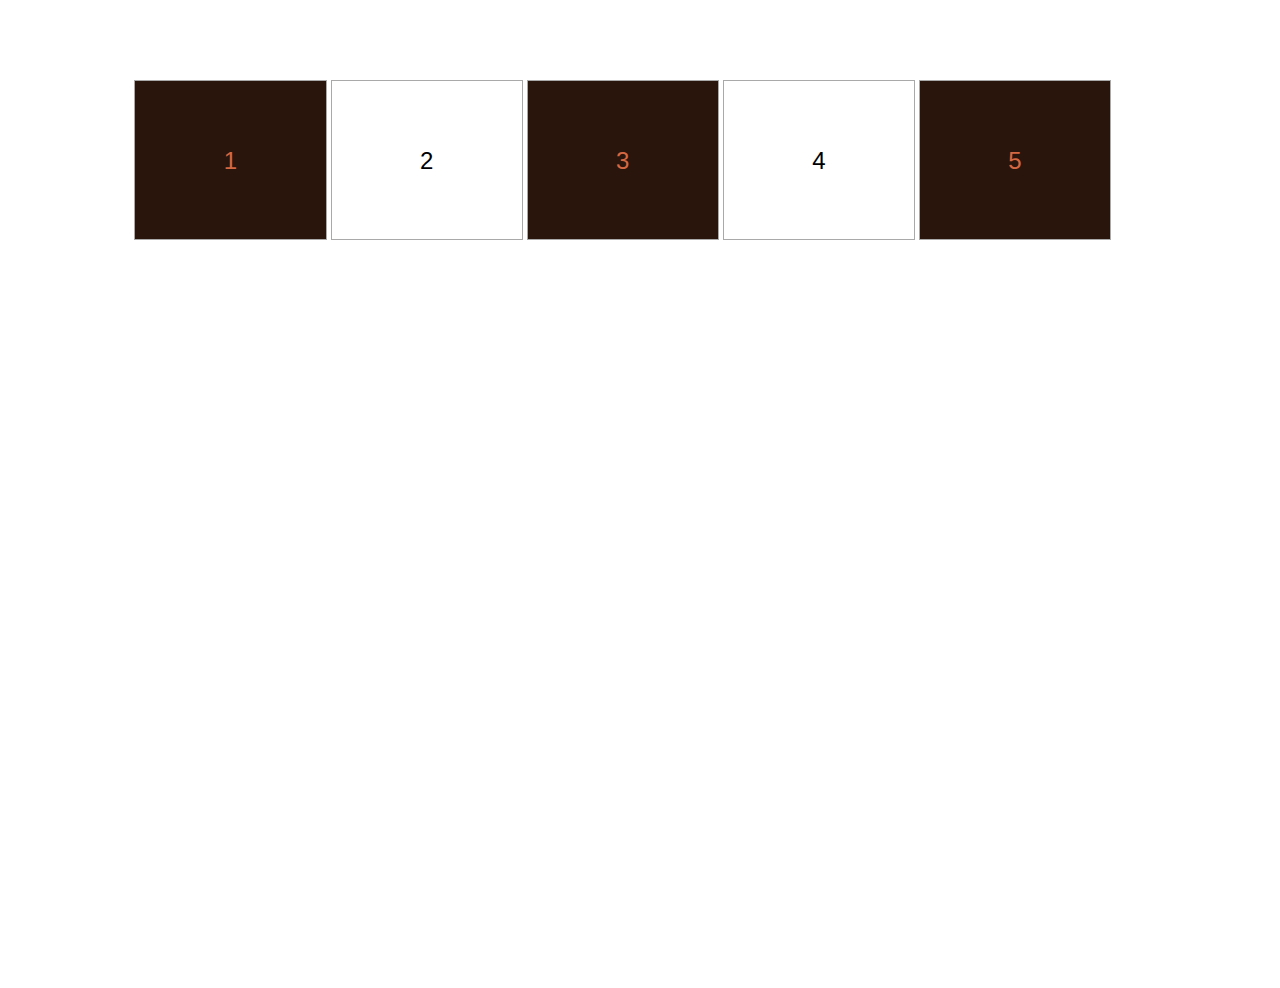
<file: 2-variables-in-css/index.html>
<!DOCTYPE html>
<html lang="en">

<head>
  <meta charset="UTF-8">
  <meta name="viewport" content="width=device-width, initial-scale=1.0">
  <meta name="author" content="Margaux Thompson">
  <meta http-equiv="X-UA-Compatible" content="ie=edge">
  <title>Variables in CSS</title>
  <link rel="stylesheet" href="css/style.css"
</head>

<body>
  <ul>
    <li>1</li>
    <li>2</li>
    <li>3</li>
    <li>4</li>
    <li>5</li>
  </ul>

</body>

</html>
</file>
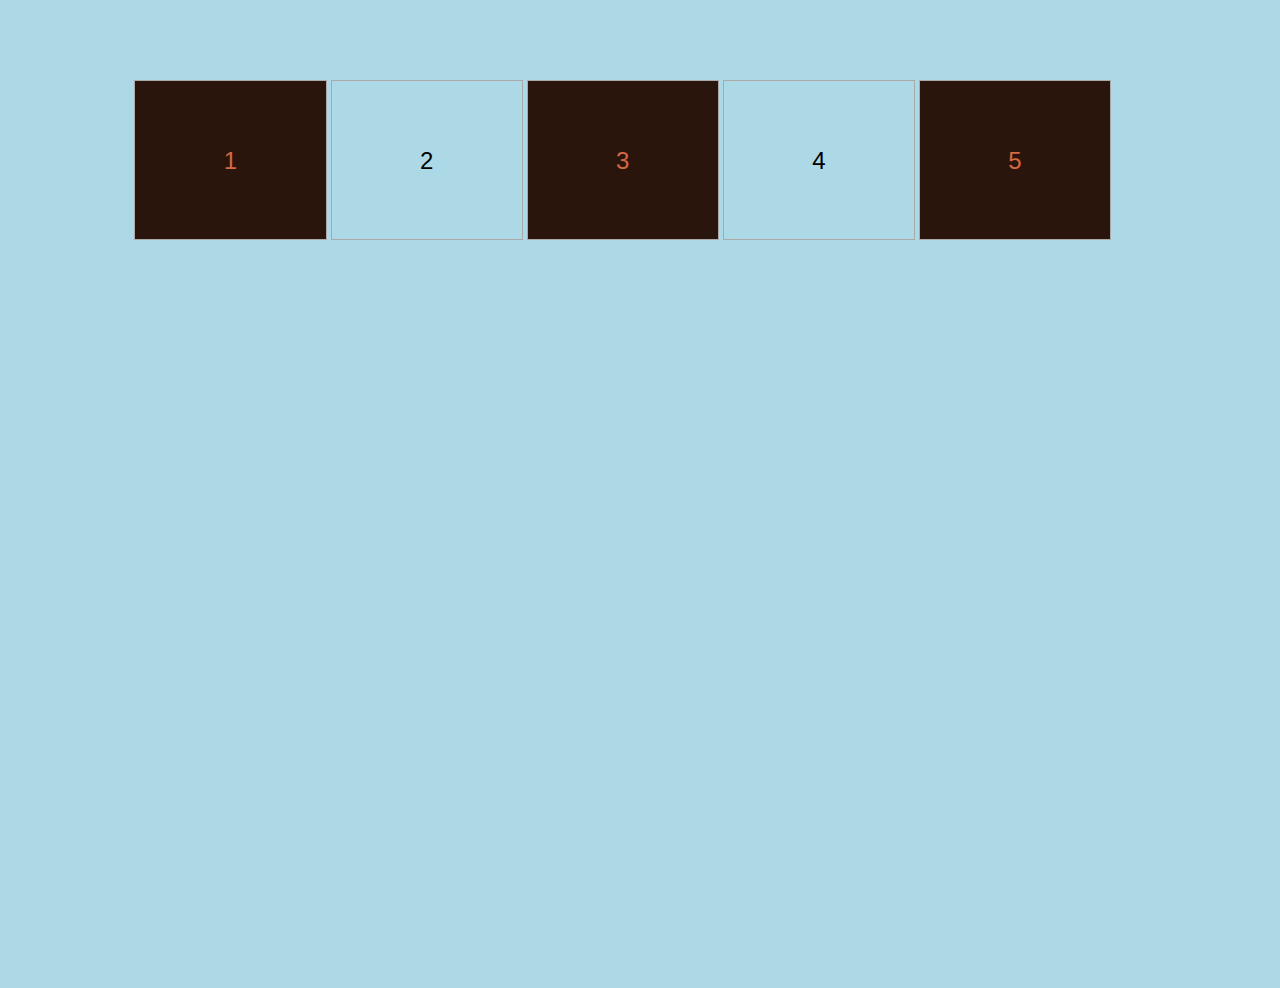
<file: 3-media-queries/index.html>
<!DOCTYPE html>
<html lang="en">

<head>
  <meta charset="UTF-8">
  <meta name="viewport" content="width=device-width, initial-scale=1.0">
  <meta name="author" content="Margaux Thompson">
  <meta http-equiv="X-UA-Compatible" content="ie=edge">
  <title>Media Query</title>
  <link rel="stylesheet" href="css/style.css">
</head>

<body>
  <ul>
    <li>1</li>
    <li>2</li>
    <li>3</li>
    <li>4</li>
    <li>5</li>
  </ul>

</body>

</html>
</file>
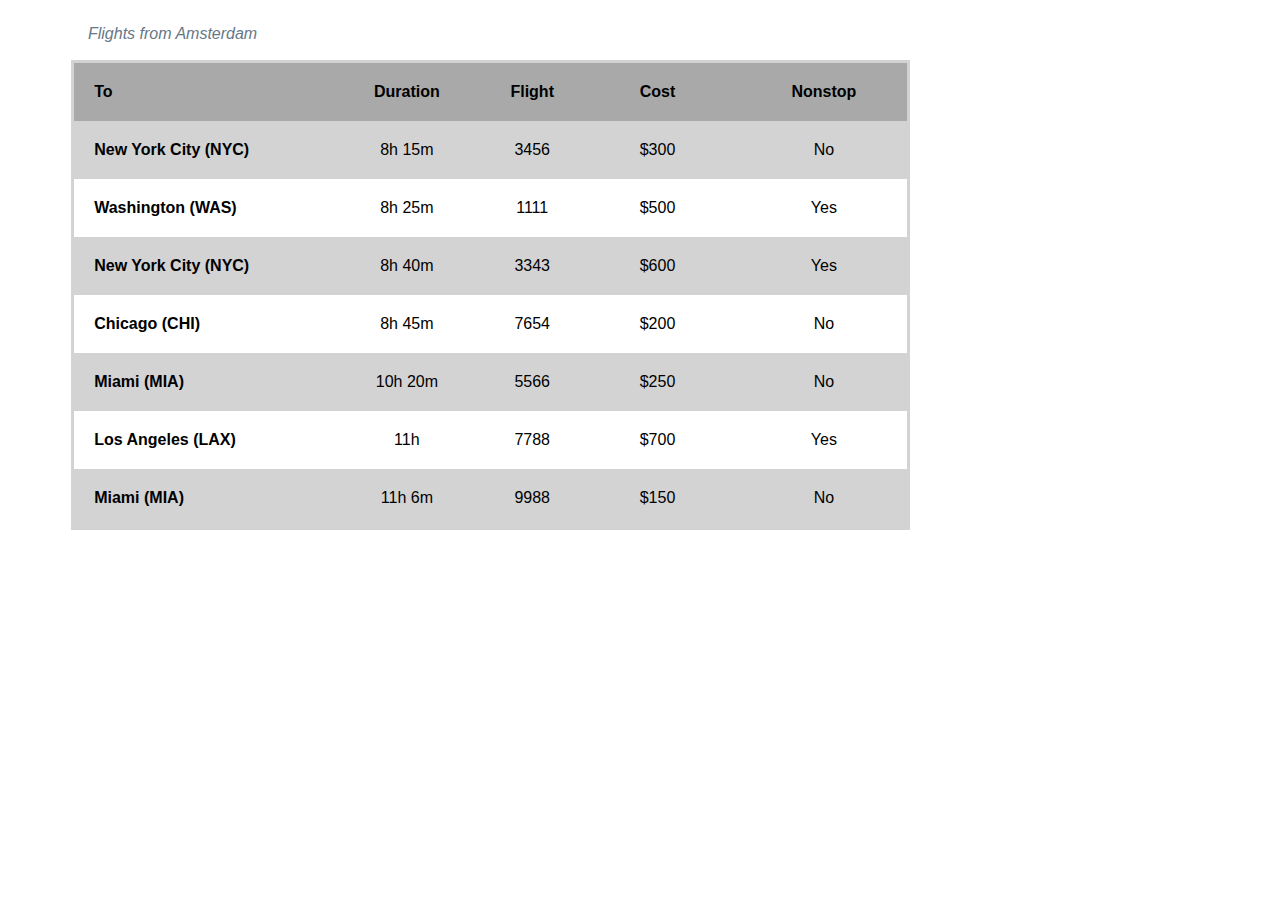
<file: 4-tabular-data/index.html>
<!DOCTYPE html>
<html lang="en">
<head>
    <meta charset="UTF-8">
    <meta name="viewport" content="width=device-width, initial-scale=1.0">
    <meta http-equiv="X-UA-Compatible" content="ie=edge">
    <title>Tabular Data</title>
    <link rel="stylesheet" href="css/style.css">
</head>
<body>
    <div class="container">
            <table>
                    <caption>Flights from Amsterdam</caption>
                    <thead>
                      <tr>
                            <th scope="col">To</th>
                            <th scope="col">Duration</th>
                            <th scope="col">Flight</th>
                            <th scope="col">Cost</th>
                            <th scope="col">Nonstop</th>      
                      </tr>
                    </thead>
                    <tbody>
                      <tr> 
                            <th scope="row">New York City (NYC)</th>
                            <td>8h 15m</td>
                            <td>3456</td>
                            <td>$300</td>
                            <td>No</td>
                      </tr>
                        <tr>
                                <th scope="row">Washington (WAS)</th>
                                <td>8h 25m</td>
                                <td>1111</td>
                                <td>$500</td>
                                <td>Yes</td>
                              
                        </tr>
                        <tr> 
                                <th scope="row"> New York City (NYC)</th>
                                <td>8h 40m</td>
                                <td>3343</td>
                                <td>$600</td>
                                <td>Yes</td>
                              
                        </tr>
                        <tr> 
                                <th scope="row">Chicago (CHI)</th>
                                <td>8h 45m</td>
                                <td>7654</td>
                                <td>$200</td>
                                <td>No</td>
                              
                        </tr>
                        <tr>  
                                <th scope="row">Miami (MIA)</th>
                                <td>10h 20m</td>
                                <td>5566</td>
                                <td>$250</td>
                                <td>No</td>
                              
                        </tr>
                        <tr> 
                                <th scope="row">Los Angeles (LAX)</th>
                                <td>11h</td>
                                <td>7788</td>
                                <td>$700</td>
                                <td>Yes</td>
                              
                        </tr>
                        <tr> 
                                <th scope="row">Miami (MIA)</th>
                                <td>11h 6m</td>
                                <td>9988</td>
                                <td>$150</td>
                                <td>No</td>
                        </tr> 
                    <tbody>
                  </table>

    </div>
</body>
</html>
</file>
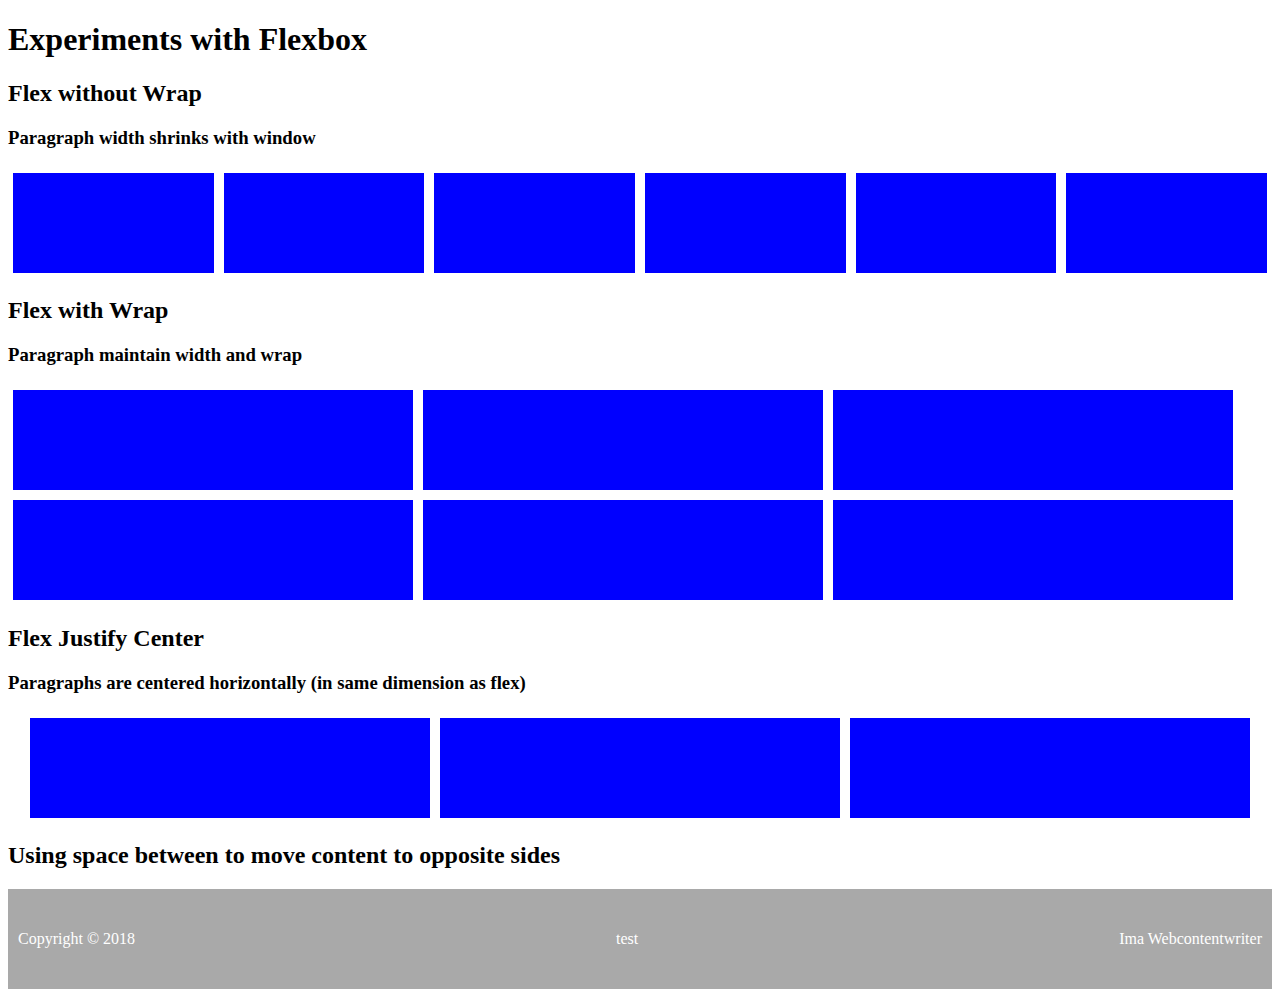
<file: 5-flexbox-layout/index.html>
<!DOCTYPE html>
<html lang="en">

<head>
  <meta charset="UTF-8">
  <meta name="viewport" content="width=device-width, initial-scale=1.0">
  <meta http-equiv="X-UA-Compatible" content="ie=edge">
  <title>Flexbox</title>
  <link rel="stylesheet" href="css/style.css">
</head>

<body>
  <h1>Experiments with Flexbox</h1>
  <section>
    <h2>Flex without Wrap</h2>
    <h3>Paragraph width shrinks with window</h3>
    <div class="flex-nowrap">
      <p></p>
      <p></p>
      <p></p>
      <p></p>
      <p></p>
      <p></p>
    </div>
  </section>

  <section>
    <h2>Flex with Wrap</h2>
    <h3>Paragraph maintain width and wrap</h3>
    <div class="flex-wrap">
      <p></p>
      <p></p>
      <p></p>
      <p></p>
      <p></p>
      <p></p>
    </div>
  </section>

  <section>
    <h2>Flex Justify Center</h2>
    <h3>Paragraphs are centered horizontally (in same dimension as flex)</h3>
    <div class="flex-center">
      <p></p>
      <p></p>
      <p></p>
    </div>
  </section>

 
  <h2>Using space between to move content to opposite sides</h2>
  <footer>
    <ul class="copyright">
      <li>Copyright &copy; 2018</li>
      <li>test</li>
      <li> Ima Webcontentwriter</li>
    </ul>
  </footer>
</body>

</html>
</file>
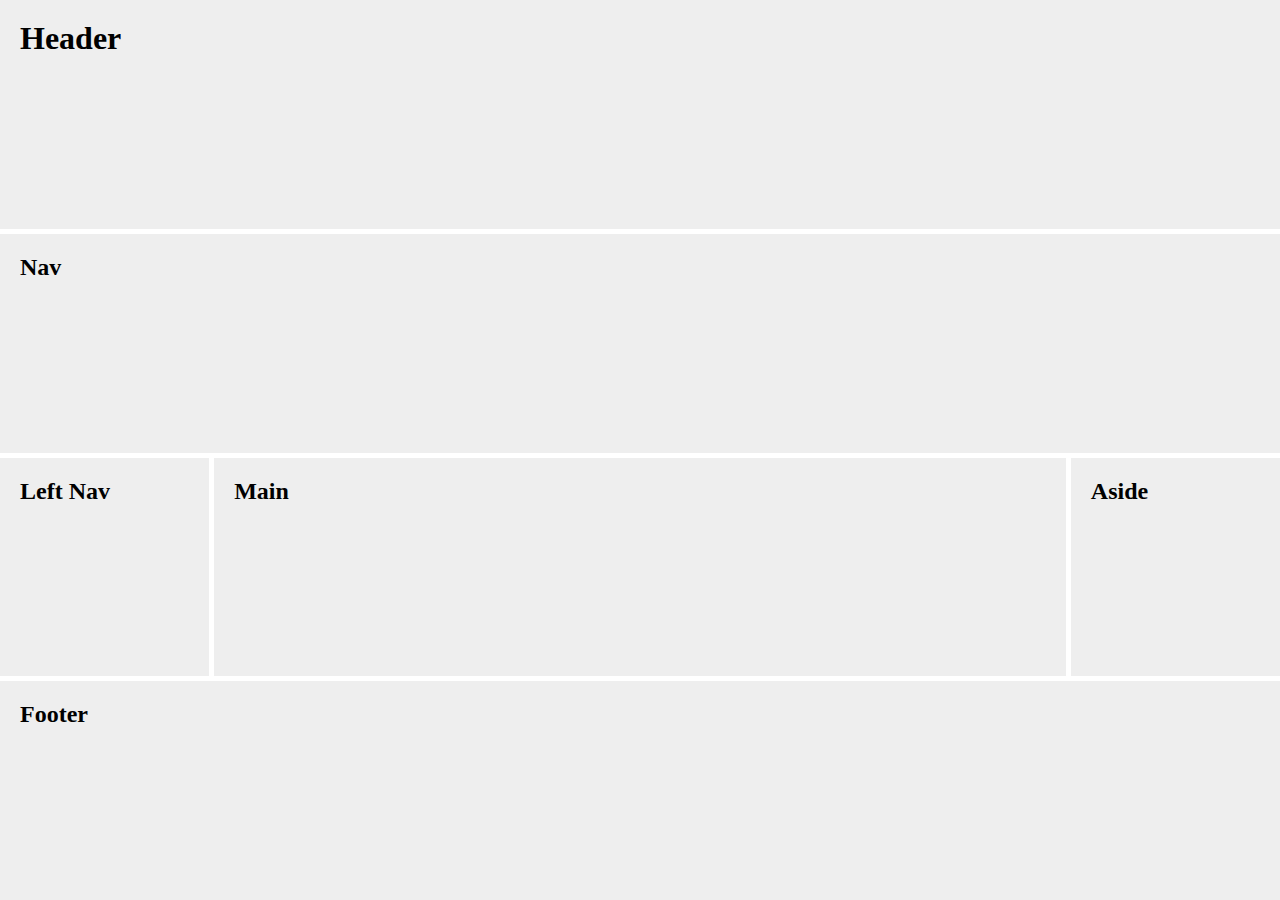
<file: 6-grid-layout/index.html>
<!DOCTYPE html>
<html lang="en">

<head>
  <meta charset="UTF-8">
  <title>Grid Layout</title>
  <meta name="viewport" content="width=device-width, initial-scale=1.0">
  <meta http-equiv="X-UA-Compatible" content="ie=edge">
  <link rel="stylesheet" href="css/style.css">
  
</head>
<body>
  <div class="container">
    <header class="header">
      <h1>Header</h1>
    </header>

    <nav id="nav">
      <h2>Nav</h2>
    </nav>

    <aside id="left-nav">
      <h2>Left Nav</h2>
    </aside>

    <section role="main">
      <h2>Main</h2>
      <div class="main-content">
      </div>
    </section>

    <aside>
      <h2>Aside</h2>
    </aside>

    <footer>
      <h2>Footer</h2>
    </footer>

  </div>
</body>

</html>
</file>
<file: 2-variables-in-css/css/style.css>
*  {
    box-sizing: border-box;
  }
  body {
      height: 100vh;
    }
    ul {
        width: 80%;
        height: 10rem;
         /*center horizontally */
        margin: 5rem auto;
        padding: 0;
        list-style-type:none;    
      }
      li {
        text-align: center;
        font-size: 24px;
        font-family: Arial, Helvetica, sans-serif;
        font-weight: 400;
        display: inline-block;
        height: 10rem;
        line-height: 10rem;
        width: 19%; 
        border: 1px solid darkgray;
      }
      :root {
        --odd-color: #d46843;
        --odd-bg-color:#2A150D;
  
        --even-color: white;
        --even-bg-color: black;
      }
      li:nth-child(even) {
        color: var(--even-color);
        color: var(--even-bg-color);
      }
      li:nth-child(odd) {
        color: var(--odd-color);
        background-color: var(--odd-bg-color);
      }
</file>
<file: 3-media-queries/css/style.css>
* {
    box-sizing: border-box;
  }
  body {
      height: 100vh;
  }
  ul {
    width: 80%;
    height: 10rem;
    margin: 5rem auto;
    padding: 0;
    list-style-type:none;    
  }
  li {
      text-align: center;
      font-size: 24px;
      font-family: Arial, Helvetica, sans-serif;
      font-weight: 400;
      height: 10rem;
      line-height: 10rem;
      border: 1px solid darkgray;
    }
    @media only screen and (min-width: 700px) {
        body {
          background-color: lightblue;
        }
      
      li {
        width: 19%;
        display: inline-block;
      }
    }
      :root {
        --odd-color: #d46843;
        --odd-bg-color:#2A150D;
  
        --even-color: white;
        --even-bg-color: black;
      }
      li:nth-child(even) {
        color: var(--even-color);
        color: var(--even-bg-color);
      }
      li:nth-child(odd) {
        color: var(--odd-color);
        background-color: var(--odd-bg-color);
      }
</file>
<file: 4-tabular-data/css/style.css>
.container {
    padding: 0px 5%;
    width: 70%;
    overflow-x:auto;
  }
  table {
    /* more control */
    border-collapse: collapse;
    table-layout: fixed; 
    background-color: darkgray; 
    border: 3px solid lightgray;
    font-family: 'Gill Sans', 'Gill Sans MT', Calibri, 'Trebuchet MS', sans-serif;
  }
  caption {
    padding: 2%;
    font-style: italic;
    caption-side: top;
    color: #678;
    text-align: left;
  }

thead th:nth-child(1) {
    width: 30%;
    text-align:left;
}

thead th:nth-child(2) {
  width: 20%;
}

thead th:nth-child(3) {
  width: 10%;
}

thead th:nth-child(4) {
  width: 20%;
}

thead th:nth-child(5) {
  width: 20%;
}
tbody th:nth-child(1){
  text-align:left;
}

tbody td {
    text-align: center;
 }

 th, td {
    padding: 20px;
  }

  tbody tr:nth-child(odd) {
    background-color: lightgray;
  }
  
  tbody tr:nth-child(even) {
    background-color: white;
  }
</file>
<file: 5-flexbox-layout/css/style.css>
p {
  height: 100px;
  width: 400px;
  background-color: blue;
  margin: 5px 5px;
}

ul.copyright {
  padding: 0 10px;
  list-style-type: none;
  height: 100%;
  display: flex;
  justify-content: space-between;
  align-items: center;  
}

footer {
  background-color: darkgray;
  color: white;
  height: 100px;
}
.flex-nowrap {
  display: flex;
}
.flex-wrap {
  display: flex;
  flex-wrap: wrap;
}
.flex-center {
  display: flex;
  justify-content: center;
}
</file>
<file: 6-grid-layout/css/style.css>
* {
    box-sizing: border-box;
    padding: 0;
    margin: 0;
  }

  html,
  body {
    height: 100vh;
  }

  .container {
    display: grid;
    grid-template-columns: 1fr;
    grid-gap: 5px;
    height: 100%;
  }
  .container>* {
    background: #eeeeee;
  }

  .container>header,
  nav,
  aside,
  section,
  footer {
    padding: 20px;
  }

  @media only screen and (min-width: 600px) {
    .container {
      grid-template-columns: repeat(6, 1fr);
    }
 
    .container header,
    .container nav,
    .container footer {
      grid-column: span 6;
    }
 
    .container section {
      grid-column: span 4;
    }
  }
</file>
